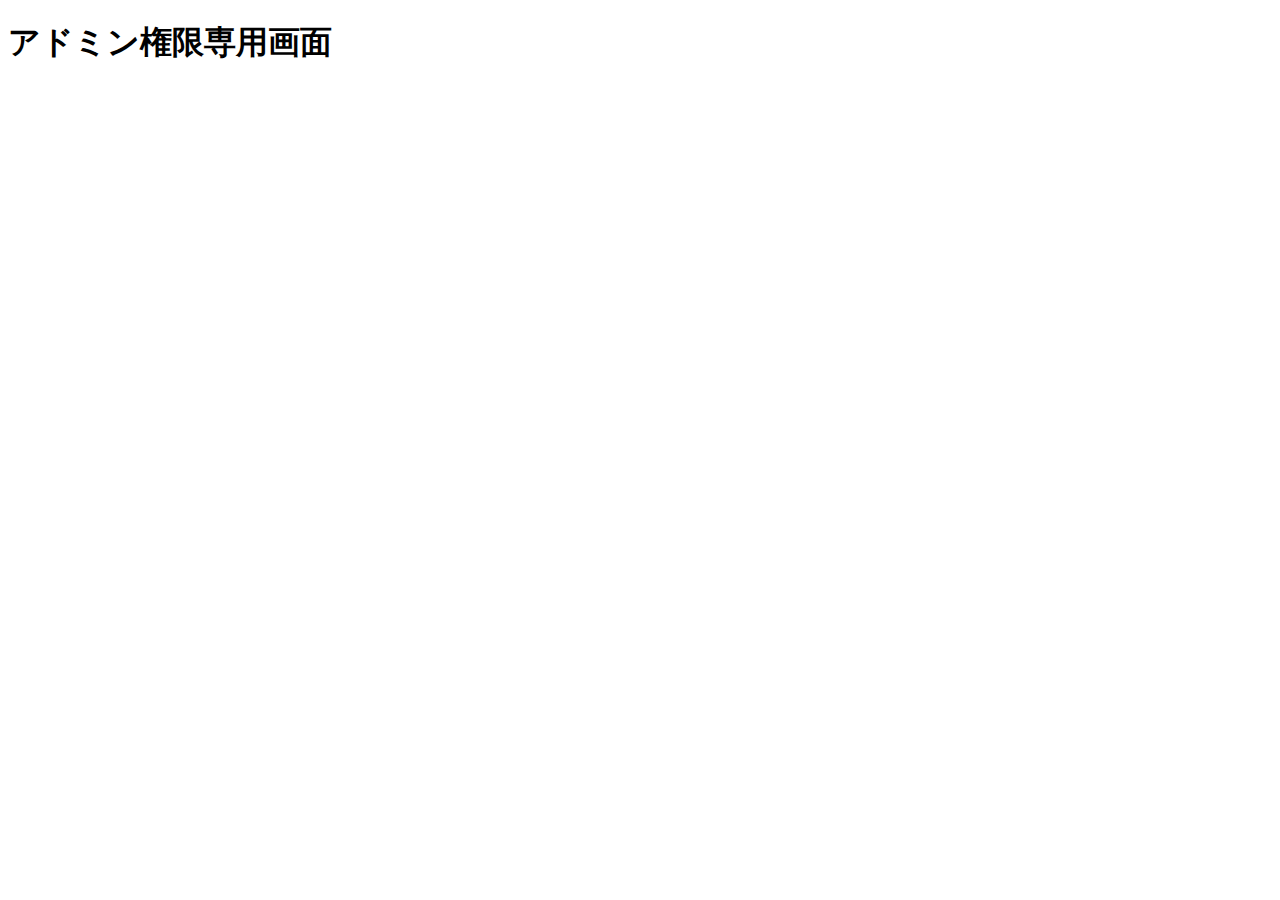
<file: sprintSampleNew/src/main/resources/templates/login/admin.html>
<!DOCTYPE html>
<html xmlns:th="http://www.thymeleaf.org"
      xmlns:layout="http://www.ultraq.net.nz/thymeleaf/layout">
<head>
    <meta charset="UTF-8"></meta>
    <title>アドミン画面</title>
</head>
<body>
    <div th:fragment="admin_contents">
        <div class="page-header">
            <h1>アドミン権限専用画面</h1>
        </div>
    </div>
</body>
</html>
</file>
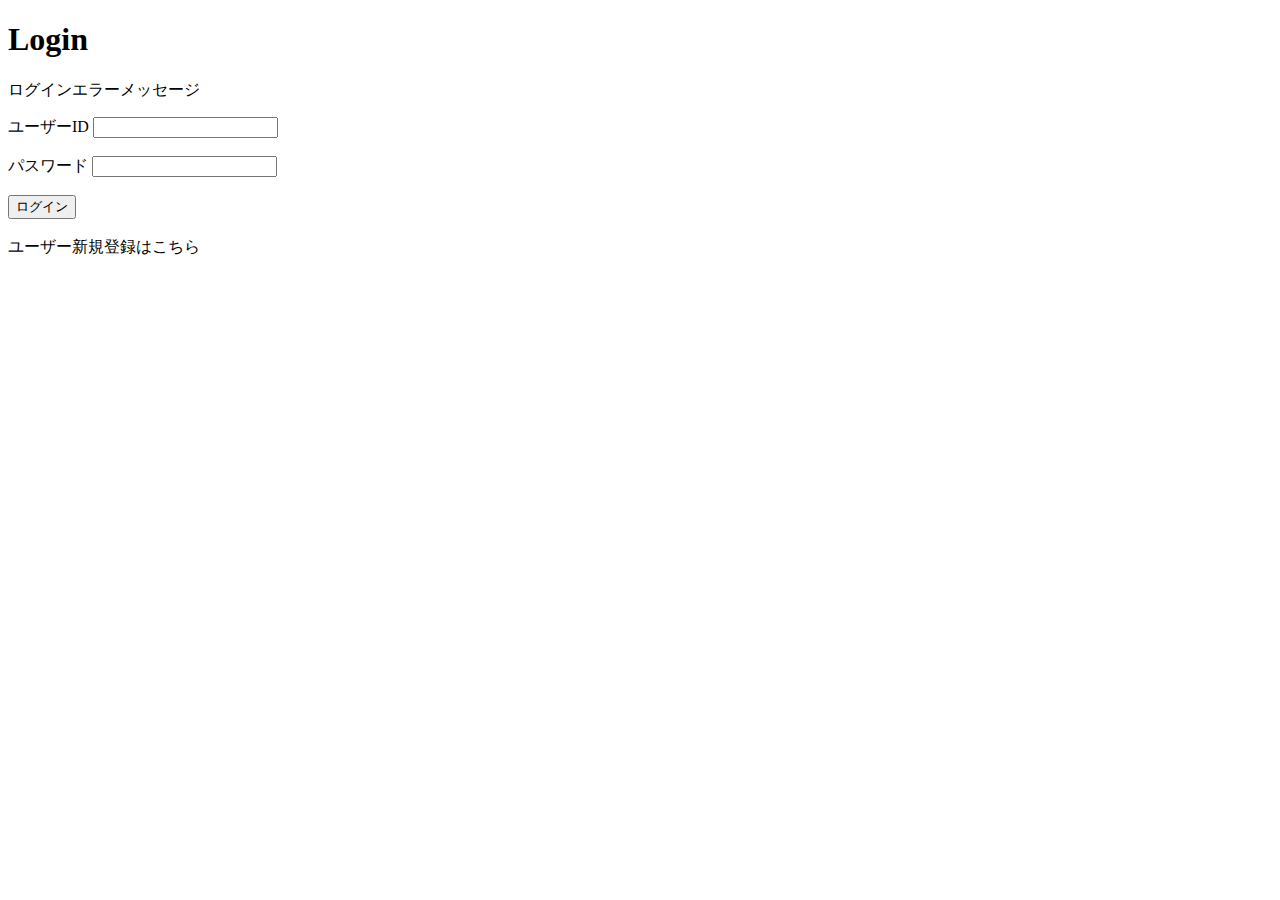
<file: sprintSampleNew/src/main/resources/templates/login/login.html>
<!DOCTYPEhtml>
<html xmlns:th="http://www.thymeleaf.org">
<head>
	<meta charset="UTF-8"></meta>
	<!--ポイント１：Bootstrapの設定-->
	<link th:href="@{/webjars/bootstrap/3.3.7-1/css/bootstrap.min.css}" rel="stylesheet"></link>
	<script th:src="@{/webjars/jquery/1.11.1/jquery.min.js}"></script>
	<script th:src="@{/webjars/bootstrap/3.3.7-1/js/bootstrap.min.js}"></script>
	<title>Login</title>
</head>
<body class="text-center">
	<h1>Login</h1>
	<form method="post" action="/login">
		<!-- エラーメッセージ -->
        <p th:if="${session['SPRING_SECURITY_LAST_EXCEPTION']} != null" th:text="${session['SPRING_SECURITY_LAST_EXCEPTION'].message}" class="text-danger">
            ログインエラーメッセージ
        </p>
		<!--ユーザーID-->
		<label>ユーザーID</label>
		<input type="text" name="userId" /><br/>
		<br/>
		<!--パスワード-->
		<label>パスワード</label>
		<input type="password" name="password" /><br/>
		<br/>
		<!-- CSRF対策用トークン -->
		<input type="hidden" th:name="${_csrf.parameterName}" th:value="${_csrf.token}" />
		<!--ログインボタン-->
		<button class="btn btn-primary" type="submit">ログイン</button>
	</form>
	<br/>
	<!--ポイント２：th:href-->
	<!--ユーザー登録画面へのリンク-->
	<a th:href="@{'/signup'}">ユーザー新規登録はこちら</a>
</body>
</html>
</file>
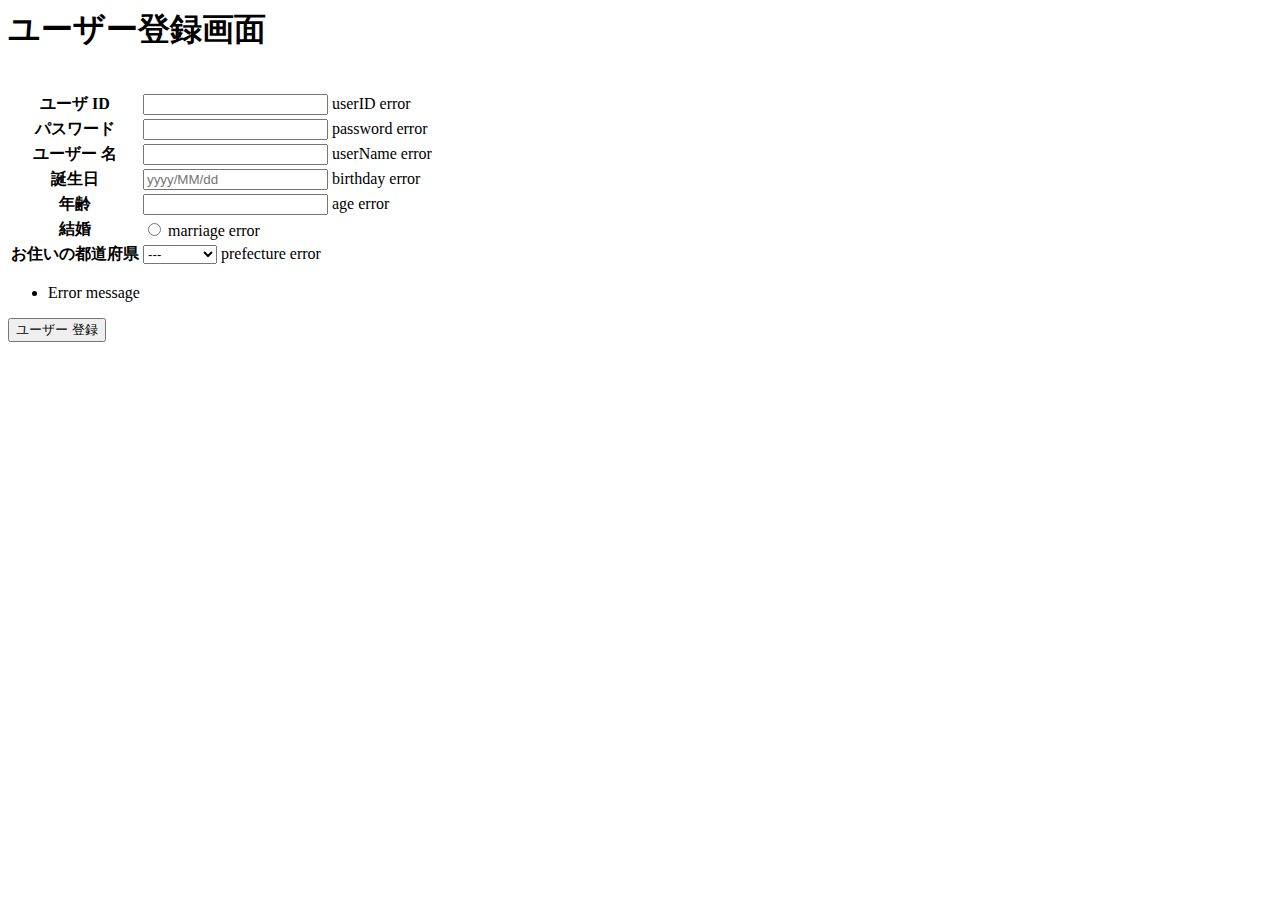
<file: sprintSampleNew/src/main/resources/templates/login/signup.html>
<! DOCTYPE html>
<html xmlns:th ="http://www.thymeleaf.org">
<head>
	<meta charset ="UTF-8"></meta>
	<!-- Bootstrap の 設定 -->
	<link th:href ="@{/webjars/bootstrap/3.3.7-1/css/bootstrap.min.css}" rel="stylesheet"></link>
	<script th:src ="@{/webjars/jquery/1.11.1/jquery.min.js}"></script>
	<script th:src ="@{/webjars/bootstrap/3.3.7-1/js/bootstrap.min.js}"></script>
	<title> SignUp </title>
</head>
<body>
	<div class ="col-sm-5">
		<div class ="page-header">
			<h1> ユーザー登録画面 </h1>
		</div>
    	<form method ="post" th:action ="@{/signup}" th:object="${signupForm}">
			<table class ="table table-bordered table-hover">
			<!-- ユーザー ID の 入力 エリア -->
				<tr>
					<th class ="active col-sm-3"> ユーザ ID </th>
					<td>
						<!-- ポイント1 : エラー用CSSの追加-->
						<div class ="form-group" th:classappend="${#fields.hasErrors('userId')} ? 'has-error'">
							<input type ="text" class ="form-control" th:field="*{userId}" />
							<span class="text-danger" th:if="${#fields.hasErrors('userId')}" th:errors="*{userId}">userID error</span>
						</div>
					</td>
				</tr>
				<!-- パスワード の 入力 エリア -->
				<tr>
					<th class ="active"> パスワード </th>
					<td>
						<div class ="form-group" th:classappend="${#fields.hasErrors('password')} ? 'has-error'">
							<input type ="text" class ="form-control" th:field="*{password}" />
							<span class="text-danger" th:if="${#fields.hasErrors('password')}" th:errors="*{password}">password error</span>
						</div>
					</td>
				</tr>
				<!-- ユーザー 名 の 入力 エリア -->
				<tr>
					<th class ="active"> ユーザー 名 </th>
					<td>
						<div class ="form-group" th:classappend="${#fields.hasErrors('userName')} ? 'has-error'">
							<input type ="text" class ="form-control" th:field="*{userName}" />
							<span class="text-danger" th:if="${#fields.hasErrors('userName')}" th:errors="*{userName}">userName error</span>
						</div>
					</td>
				</tr>
				<!-- 誕生日 の 入力 エリア -->
				<tr>
					<th class ="active"> 誕生日 </th>
					<td>
						<div class ="form-group" th:classappend="${#fields.hasErrors('birthday')} ? 'has-error'">
							<input type ="text" class ="form-control" placeholder ="yyyy/MM/dd" th:field="*{birthday}" />
							<span class="text-danger" th:if="${#fields.hasErrors('birthday')}" th:errors="*{birthday}">birthday error</span>
						</div>
					</td>
				</tr>
				<!-- 年齢 の 入力 エリア -->
				<tr>
					<th class ="active"> 年齢 </th>
					<td>
						<div class ="form-group" th:classappend="${#fields.hasErrors('age')} ? 'has-error'">
							<input type ="text" class ="form-control" th:field="*{age}" />
							<span class="text-danger" th:if="${#fields.hasErrors('age')}" th:errors="*{age}">age error</span>
						</div>
					</td>
				</tr>
				<!-- 結婚 ステータス の 入力 エリア -->
				<tr>
					<th class ="active"> 結婚 </th>
					<td>
						<div class ="form-group">
							<!-- ポイント： ラジオ ボタン の 実装 -->
							<div th:each ="item:${radioMarriage}">
								<input type ="radio" name ="radioMarrige" th:text ="${item.key}" th:value ="${item.value}" th:field="*{marriage}" ></input>
								<span class="text-danger" th:if="${#fields.hasErrors('marriage')}" th:errors="*{marriage}">marriage error</span>
							</div>
						</div>
					</td>
				</tr>
				<!-- 都道府県 の 入力 エリア -->
				<tr>
					<th class ="active"> お住いの都道府県 </th>
					<td>
						<div class ="form-group" th:classappend="${#fields.hasErrors('prefectureName')} ? 'has-error'">
							<!-- プルダウン の 実装 -->
								<select class="form-control" id="prefectureName" name="prefectureName">
									<option value="">---</option>
									<option th:each="item:${pulldownPrefecture}" th:value="${item.value}" th:text="${item.value}" th:selected="${item.value} == *{prefectureName}">都道府県</option>
								</select>
								<span class="text-danger" th:if="${#fields.hasErrors('prefectureName')}" th:errors="*{prefectureName}">prefecture error</span>
						</div>
					</td>
				</tr>
			</table>
			<!-- ポイント2 : エラーメッセージの一覧表示 -->
			<ul>
				<li th:each="error:${#fields.detailedErrors()}">
					<span th:text="${error.message}">Error message</span>
				</li>
			</ul>

		<!-- ユーザー 登録 ボタン -->
		<button class ="btn btn-primary" type ="submit">
		  ユーザー 登録
		</button>
		</form>
	</div>
</body>
</html>
</file>
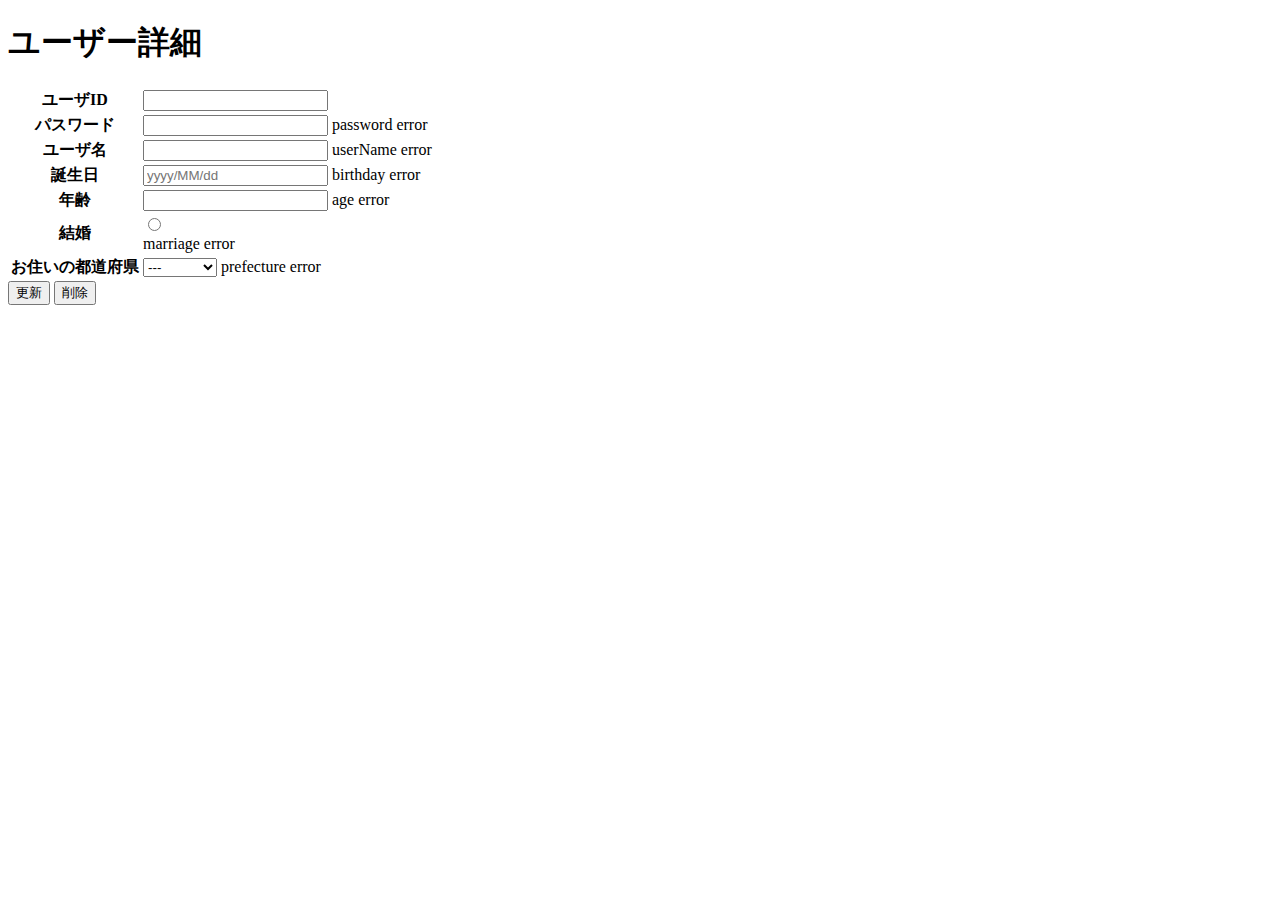
<file: sprintSampleNew/src/main/resources/templates/login/userDetail.html>
<!DOCTYPE html>
<html xmlns:th="http://www.thymeleaf.org"
      xmlns:layout="http://www.ultraq.net.nz/thymeleaf/layout">
<head>
    <meta charset="UTF-8"></meta>
</head>
<body>
    <div th:fragment="userDetail_contents">
        <div class="row">
            <div class="col-sm-5">
                <div class="page-header">
                    <h1>ユーザー詳細</h1>
                </div>
                <form method="post" th:action="@{/userDetail}" th:object="${signupForm}">
                    <table class="table table-bordered table-hover">
                        <tr>
                            <!-- ユーザーID（入力不可） -->
                            <th class="active col-sm-2">ユーザID</th>
                            <td class="col-sm-3">
                                <div class="form-group">
                                    <input type="text" class="form-control"
                                        th:field="*{userId}"
                                        readonly="readonly" />
                                </div>
                            </td>
                        </tr>
                        <tr>
                            <!-- パスワード -->
                            <th class="active">パスワード</th>
                            <td>
                                <div class="form-group"
                                    th:classappend="${#fields.hasErrors('password')} ? 'has-error'">
                                    <input type="text" class="form-control"
                                        th:field="*{password}" />
                                    <span class="text-danger"
                                        th:if="${#fields.hasErrors('password')}"
                                        th:errors="*{password}">
                                        password error
                                    </span>
                                </div>
                            </td>
                        </tr>
                        <tr>
                            <!-- ユーザー名 -->
                            <th class="active">ユーザ名</th>
                            <td>
                                <div class="form-group"
                                    th:classappend="${#fields.hasErrors('userName')} ? 'has-error'">
                                    <input type="text" class="form-control"
                                        th:field="*{userName}" />
                                    <span class="text-danger"
                                        th:if="${#fields.hasErrors('userName')}"
                                        th:errors="*{userName}">
                                        userName error
                                    </span>
                                </div>
                            </td>
                        </tr>
                        <tr>
                            <!-- 誕生日 -->
                            <th class="active">誕生日</th>
                            <td>
                                <div class="form-group"
                                    th:classappend="${#fields.hasErrors('birthday')} ? 'has-error'">
                                    <input type="text" class="form-control"
                                        placeholder="yyyy/MM/dd"
                                        th:field="*{birthday}" />
                                    <span class="text-danger"
                                        th:if="${#fields.hasErrors('birthday')}"
                                        th:errors="*{birthday}">
                                        birthday error
                                    </span>
                                </div>
                            </td>
                        </tr>
                        <tr>
                            <!-- 年齢 -->
                            <th class="active">年齢</th>
                            <td>
                                <div class="form-group"
                                    th:classappend="${#fields.hasErrors('age')} ? 'has-error'">
                                    <input type="text" class="form-control"
                                        th:field="*{age}" />
                                    <span class="text-danger"
                                        th:if="${#fields.hasErrors('age')}"
                                        th:errors="*{age}">
                                        age error
                                    </span>
                                </div>
                            </td>
                        </tr>
                        <tr>
                            <!-- 結婚 -->
                            <th class="active">結婚</th>
                            <td>
                                <div class="form-group">
                                    <div th:each="item : ${radioMarriage}">
                                        <input type="radio" name="radioMarrige"
                                            th:value="${item.value}"
                                            th:text="${item.key}"
                                            th:field="*{marriage}">
                                        </input>
                                    </div>
                                    <span class="text-danger"
                                        th:if="${#fields.hasErrors('marriage')}"
                                        th:errors="*{marriage}">
                                        marriage error
                                    </span>
                                </div>
                            </td>
                        </tr>
                        <!-- 都道府県 の 入力 エリア -->
						<tr>
						<th class ="active"> お住いの都道府県 </th>
						<td>
							<div class ="form-group" th:classappend="${#fields.hasErrors('prefectureName')} ? 'has-error'">
								<!-- プルダウン の 実装 -->
								<select class="form-control" id="prefectureName" name="prefectureName">
									<option value="">---</option>
									<option th:each="item:${pulldownPrefecture}" th:value="${item.value}" th:text="${item.value}" th:selected="${item.value} == *{prefectureName}">都道府県</option>
								</select>
								<span class="text-danger" th:if="${#fields.hasErrors('prefectureName')}" th:errors="*{prefectureName}">prefecture error</span>
							</div>
						</td>
						</tr>
                    </table>
                    <!-- 更新ボタン -->
                    <button class="btn btn-primary btn-lg pull-right"
                        type="submit"
                        name="update">
                        更新
                    </button>
                    <!-- 削除ボタン -->
                    <button class="btn btn-danger btn-lg" type="submit" name="delete">
                        削除
                    </button>
                </form>
            </div>
        </div>
    </div>
</body>
</html>
</file>
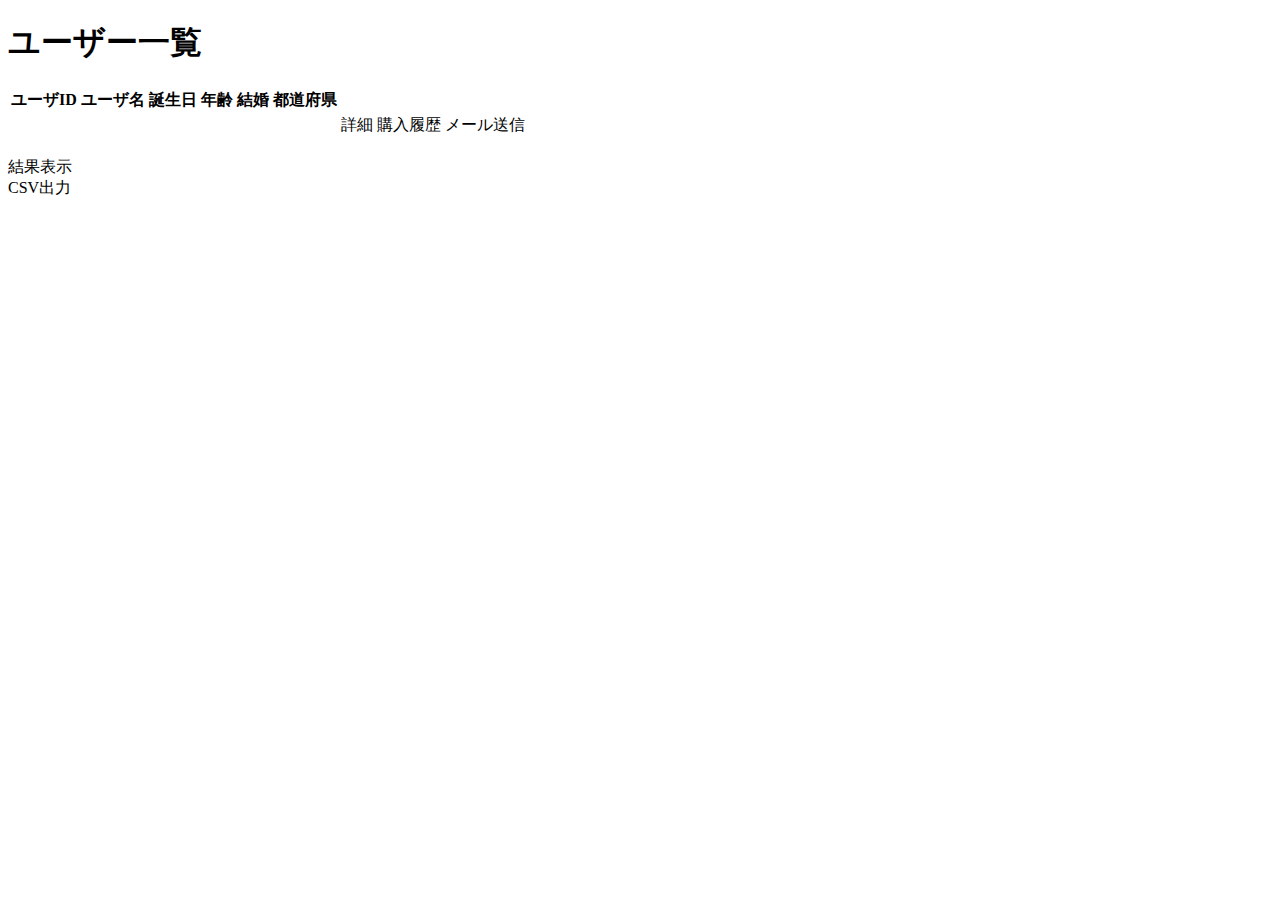
<file: sprintSampleNew/src/main/resources/templates/login/userList.html>
<!DOCTYPE html>
<html xmlns:th="http://www.thymeleaf.org"
      xmlns:layout="http://www.ultraq.net.nz/thymeleaf/layout">
<head>
    <meta charset="UTF-8"></meta>
</head>
<body>
    <!-- コンテンツ部分 -->
    <div th:fragment="userList_contents">
        <div class="page-header">
            <h1>ユーザー一覧</h1>
        </div>
        <table class="table table-bordered table-hover table-striped" >
            <tr>
                <th class="info col-sm-2">ユーザID</th>
                <th class="info col-sm-2">ユーザ名</th>
                <th class="info col-sm-2">誕生日</th>
                <th class="info col-sm-2">年齢</th>
                <th class="info col-sm-2">結婚</th>
                <th class="info col-sm-2">都道府県</th>
                <th class="info col-sm-2"></th>
                <th class="info col-sm-2"></th>
                <th class="info col-sm-2"></th>
            </tr>
            <tr th:each="user : ${userList}">
                <td th:text="${user.userId}"></td>
                <td th:text="${user.userName}"></td>
                <td th:text="${#dates.format(user.birthday, 'YYYY/MM/dd')}"></td>
                <td th:text="${user.age}"></td>
                <td th:text="${user.marriage} ? '既婚' : '未婚'"></td>
                <td th:text="${user.prefectureName}"></td>
                <td>
                    <!-- ユーザー詳細画面へのリンク -->
                    <a class="btn btn-primary" th:href="@{'/userDetail/' + ${user.userId}}">
                        詳細
                    </a>
                </td>
                <td>
                    <!-- 購入履歴画面へのリンク -->
                    <a class="btn btn-primary" th:href="@{'/userPurchaseHistory/' + ${user.userId}}">
                        購入履歴
                    </a>
                </td>
                <td>
                    <!-- メール送信実施 -->
                    <a class="btn btn-primary" th:href="@{'/userList/' + ${user.userId}}">
                        メール送信
                    </a>
                </td>
            </tr>
        </table>
        <!-- ユーザー一覧の件数 -->
        <label th:text=" '合計：' + ${userListCount} + '件' "></label><br/>
        <!-- メール送信・更新・削除処理の結果表示用 -->
        <label class="text-info" th:text="${result}">結果表示</label><br/>
        <!-- CSV出力用のリンク -->
        <a class="btn btn-primary" th:href="@{'/userList/csv'}">CSV出力</a>
    </div>
</body>
</html>
</file>
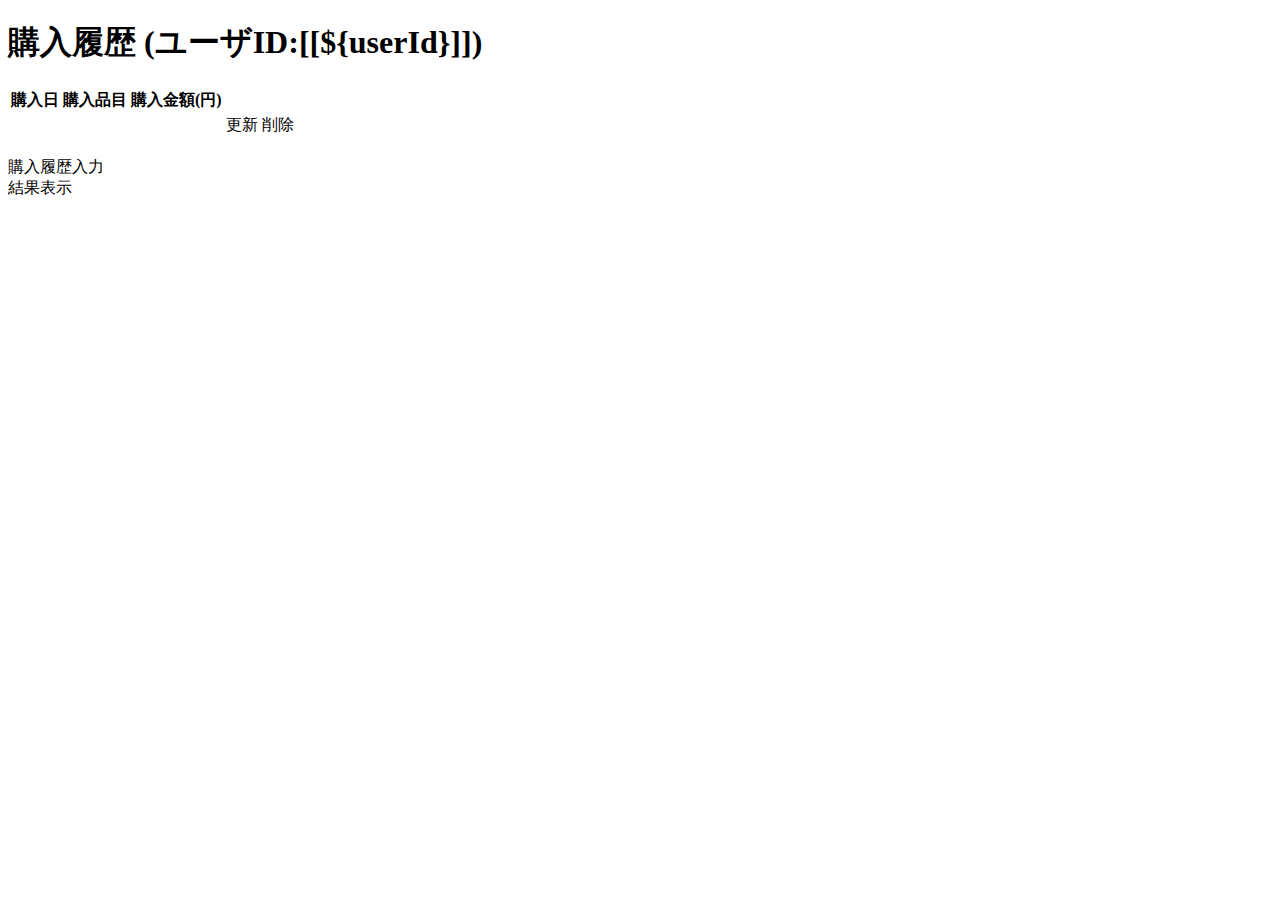
<file: sprintSampleNew/src/main/resources/templates/login/userPurchaseHistory.html>
<!DOCTYPE html>
<html xmlns:th="http://www.thymeleaf.org"
      xmlns:layout="http://www.ultraq.net.nz/thymeleaf/layout">
<head>
    <meta charset="UTF-8"></meta>
</head>
<body>
    <!-- コンテンツ部分 -->
    <div th:fragment="userPurchaseHistory_contents">
        <div class="page-header">
            <h1>購入履歴 (ユーザID:[[${userId}]])</h1>
        </div>
        <table class="table table-bordered table-hover table-striped">
            <tr>
                <th class="info col-sm-1">購入日</th>
                <th class="info col-sm-2">購入品目</th>
                <th class="info col-sm-2">購入金額(円)</th>
                <th class="info col-sm-1"></th>
                <th class="info col-sm-1"></th>
            </tr>
            <tr th:each="purchaseHistory : ${purchaseHistoryList}">
                <td th:text="${#dates.format(purchaseHistory.purchaseDate, 'YYYY/MM/dd')}"></td>
                <td th:text="${purchaseHistory.purchaseItem}"></td>
                <td th:text="${#numbers.formatInteger(purchaseHistory.purchasePrice, 1, 'COMMA')}"></td>
                <td>
                    <!-- ユーザー購入履歴更新 -->
                    <a class="btn btn-warning" th:href="@{'/userPurchaseHistoryUpdate/' + ${userId} + '/' + ${purchaseHistory.id}}">
                        更新
                    </a>
                </td>
                <td>
                    <!-- ユーザー購入履歴削除 -->
                    <a class="btn btn-danger" th:href="@{'/userPurchaseHistoryDelete/' + ${userId} + '/' + ${purchaseHistory.id}}">
                        削除
                    </a>
                </td>
            </tr>
        </table>
        <!-- ユーザー一覧の件数 -->
        <label th:text=" '合計金額：' + ${#numbers.formatInteger(sumPrice, 1, 'COMMA')} + '円' "></label><br/>
		<!-- ユーザー詳細画面へのリンク -->
		<a class="btn btn-primary" th:href="@{'/userPurchaseInput/' + ${userId}}">
			購入履歴入力
		</a>
		<br>
		<!-- 購入履歴登録・更新・削除処理の結果表示用 -->
        <label class="text-info" th:text="${result}">結果表示</label><br/>
    </div>
</body>
</html>
</file>
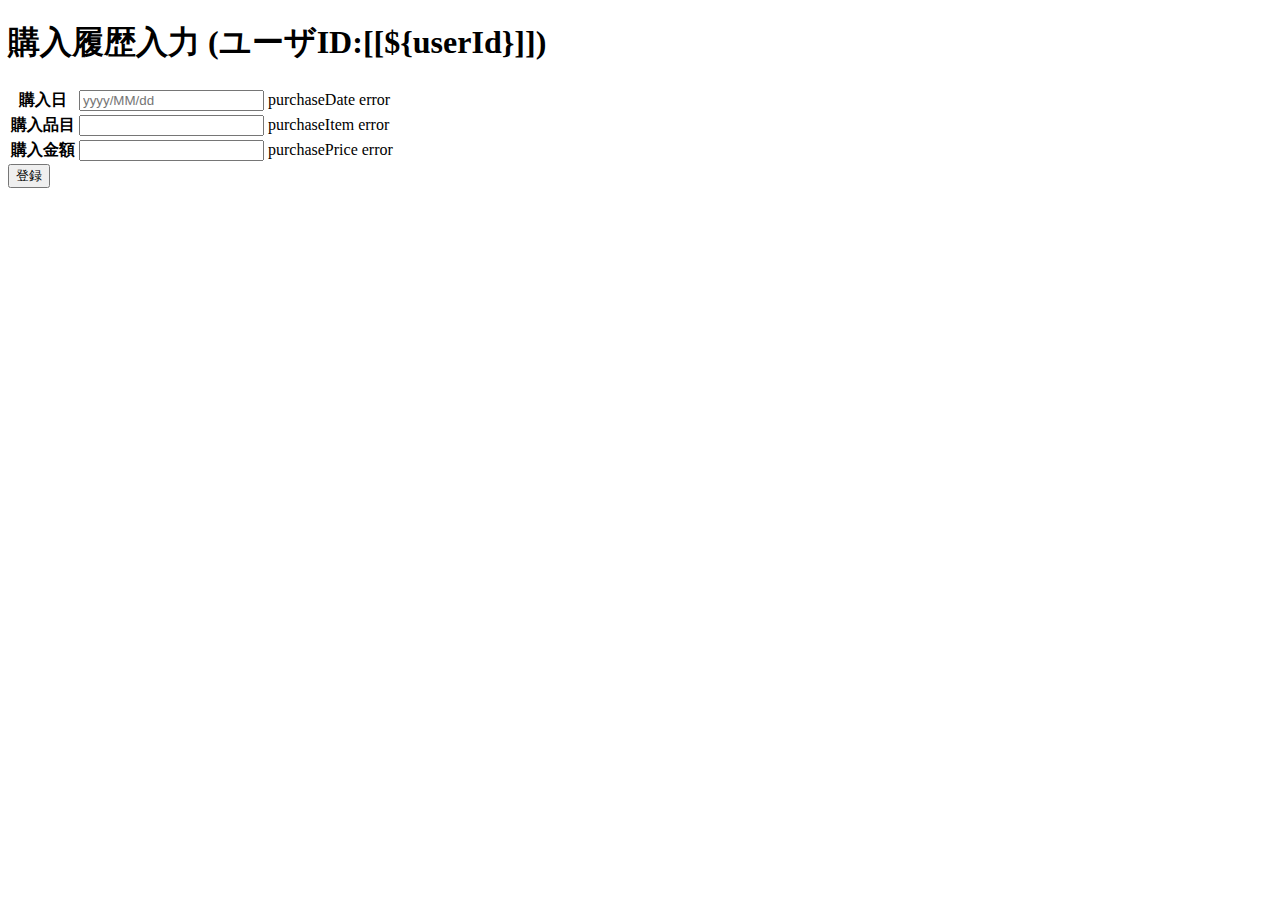
<file: sprintSampleNew/src/main/resources/templates/login/userPurchaseInput.html>
<!DOCTYPE html>
<html xmlns:th="http://www.thymeleaf.org"
      xmlns:layout="http://www.ultraq.net.nz/thymeleaf/layout">
<head>
    <meta charset="UTF-8"></meta>
</head>
<body>
    <div th:fragment="userPurchaseInput_contents">
        <div class="row">
            <div class="col-sm-5">
                <div class="page-header">
                	<nobr>
                    	<h1>購入履歴入力  (ユーザID:[[${userId}]])</h1>
                	</nobr>
                </div>
                <form method="post" th:action="@{/userPurchaseInput/__${userId}__}" th:object="${purchaseHistoryForm}">
                    <table class="table table-bordered table-hover">
                        <tr>
                            <!-- 購入日 -->
                            <th class="active">購入日</th>
                            <td>
                                <div class="form-group"
                                    th:classappend="${#fields.hasErrors('purchaseDate')} ? 'has-error'">
                                    <input type="text" class="form-control"
                                        placeholder="yyyy/MM/dd"
                                        th:field="*{purchaseDate}" />
                                    <span class="text-danger"
                                        th:if="${#fields.hasErrors('purchaseDate')}"
                                        th:errors="*{purchaseDate}">
                                        purchaseDate error
                                    </span>
                                </div>
                            </td>
                        </tr>
                        <tr>
                            <!-- 購入品目 -->
                            <th class="active">購入品目</th>
                            <td>
                                <div class="form-group"
                                    th:classappend="${#fields.hasErrors('purchaseItem')} ? 'has-error'">
                                    <input type="text" class="form-control"
                                        th:field="*{purchaseItem}" />
                                    <span class="text-danger"
                                        th:if="${#fields.hasErrors('purchaseItem')}"
                                        th:errors="*{purchaseItem}">
                                        purchaseItem error
                                    </span>
                                </div>
                            </td>
                        </tr>
                        <tr>
                            <!-- 購入金額 -->
                            <th class="active">購入金額</th>
                            <td>
                                <div class="form-group"
                                    th:classappend="${#fields.hasErrors('purchasePrice')} ? 'has-error'">
                                    <input type="text" class="form-control"
                                        th:field="*{purchasePrice}" />
                                    <span class="text-danger"
                                        th:if="${#fields.hasErrors('purchasePrice')}"
                                        th:errors="*{purchasePrice}">
                                        purchasePrice error
                                    </span>
                                </div>
                            </td>
                        </tr>
                    </table>
                    <!-- 登録ボタン -->
                    <button class="btn btn-primary btn-lg pull-right"
                        type="submit"
                        name="update">
                        登録
                    </button>
                </form>
            </div>
        </div>
    </div>
</body>
</html>
</file>
